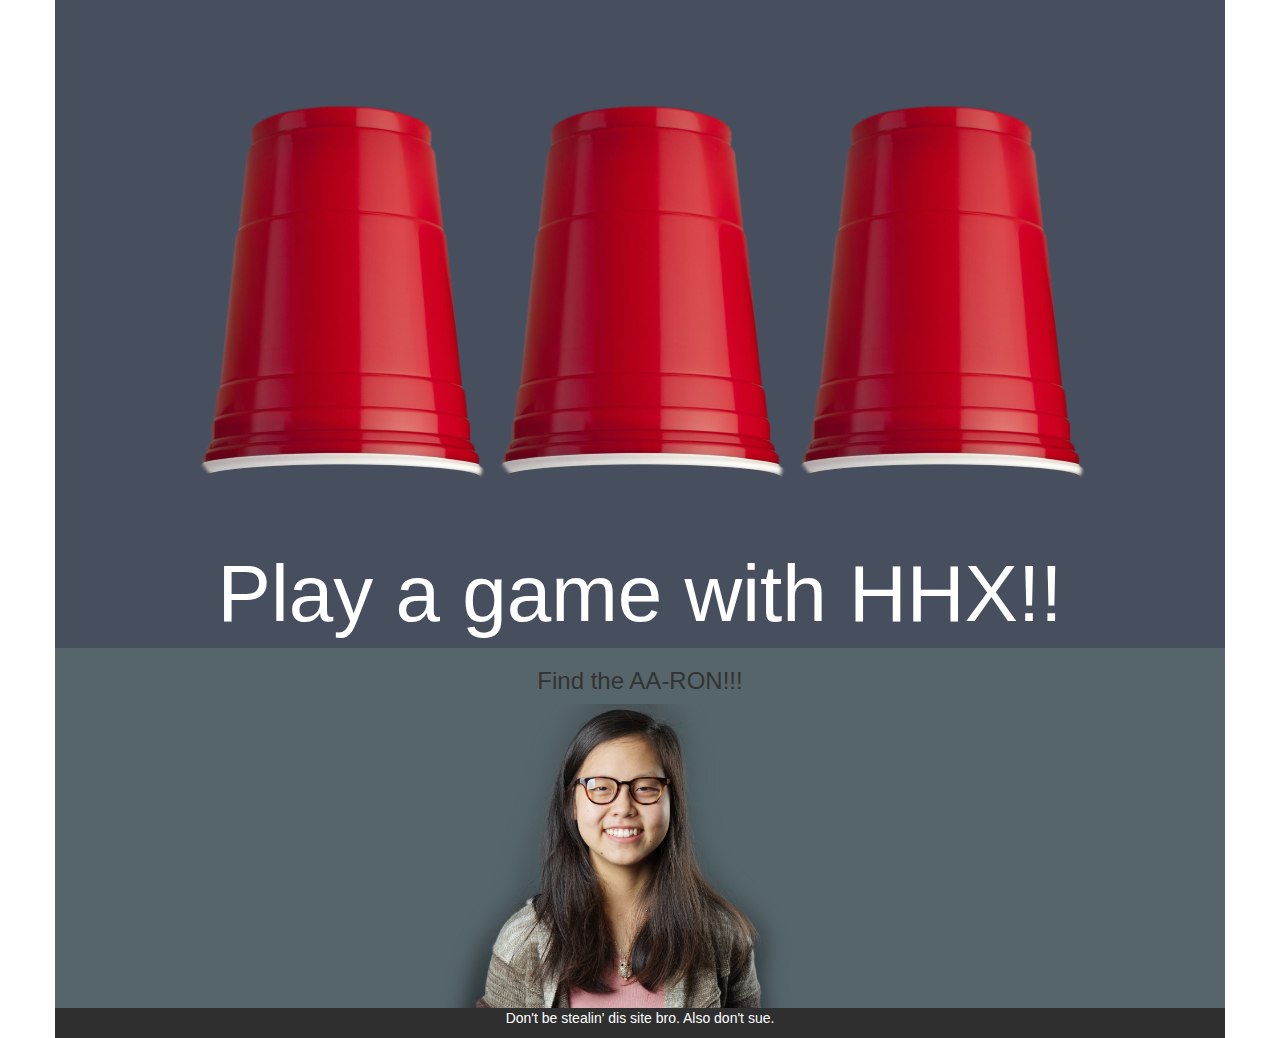
<file: aaron.html>
<!DOCTYPE html>
<html lang="en">
<head>
  <title>FIND THE AA-Ron</title>
  <meta charset="utf-8">
  <meta name="viewport" content="width=device-width, initial-scale=1">

  <link rel="stylesheet" href="http://maxcdn.bootstrapcdn.com/bootstrap/3.3.6/css/bootstrap.min.css">
  <link rel="stylesheet" type="text/css" href="css/style.css">
  <script src="https://ajax.googleapis.com/ajax/libs/jquery/1.12.0/jquery.min.js"></script>
  <script src="http://maxcdn.bootstrapcdn.com/bootstrap/3.3.6/js/bootstrap.min.js"></script>
</head>

<body>

<div class="container bg-2  text-center" style="padding-top:100px">
</div>

<div class="container bg-2">
  <p id="game">
    <img id="aaron" src="img/aa_s.png">
    <img id="cup1" class="img-responsive" class="cup" src="img/cup_s.png">
    <img id="cup2" class="img-responsive" class="cup" src="img/cup_s.png">
    <img id="cup3"  class="img-responsive" class="cup" src="img/cup_s.png">
  </p>
  <h3 id="inst-text">Play a game with HHX!!</h3>
</div>

<div class="container bg-1 text-center">
  <h3>Find the AA-RON!!!</h3>
  <img src="img/hh4_s.png" id="hhx" alt="da hhx" class="img-responsive" style = "width:40%; display:inline">
</div>

<footer class="container bg-4 text-center">
  <p>Don't be stealin' dis site bro. Also don't sue.</p>
</footer>

<script src="js/cups.js"></script>
</body>
</html>
</file>
<file: css/style.css>
.bg-1
{
    background-color: #56656a;
    color: #00000;
}

.cup
{
  position: relative;
  left: 0px;
  top: 0px;
  color: teal;

}

#game
{
  width: 900px;
  height: 430px;
  margin-top: 100px;
  margin: auto;
  position: relative;
}

.bg-2 {
    background-color: #474e5d;
    color: #ffffff;
    text-align: center;
}

.bg-4 {
    background-color: #2f2f2f;
    color: #ffffff;
}

#inst-text {
  font-size: 80px;
  }


/*
.bg-3 {
    background-color: #ffffff;
    color: #555555;
}

.container-fluid {
    padding-top: 5px;
    padding-bottom: 5px;
}

.container {
    padding-top: 10px;
    padding-bottom: 10px;
}

.navbar {
    padding-top: 15px;
    padding-bottom: 15px;
    border: 1px;
    border-radius: 0;
    margin-bottom: 0;
    font-size: 12px;
    letter-spacing: 5px;
}

.navbar-nav li a:hover {
    color: #1abc9c !important;
}

body {
    font: 10px "Montserrat", sans-serif;
    line-height: 1.2;
    color: #f5f6f7;
}
</file>
